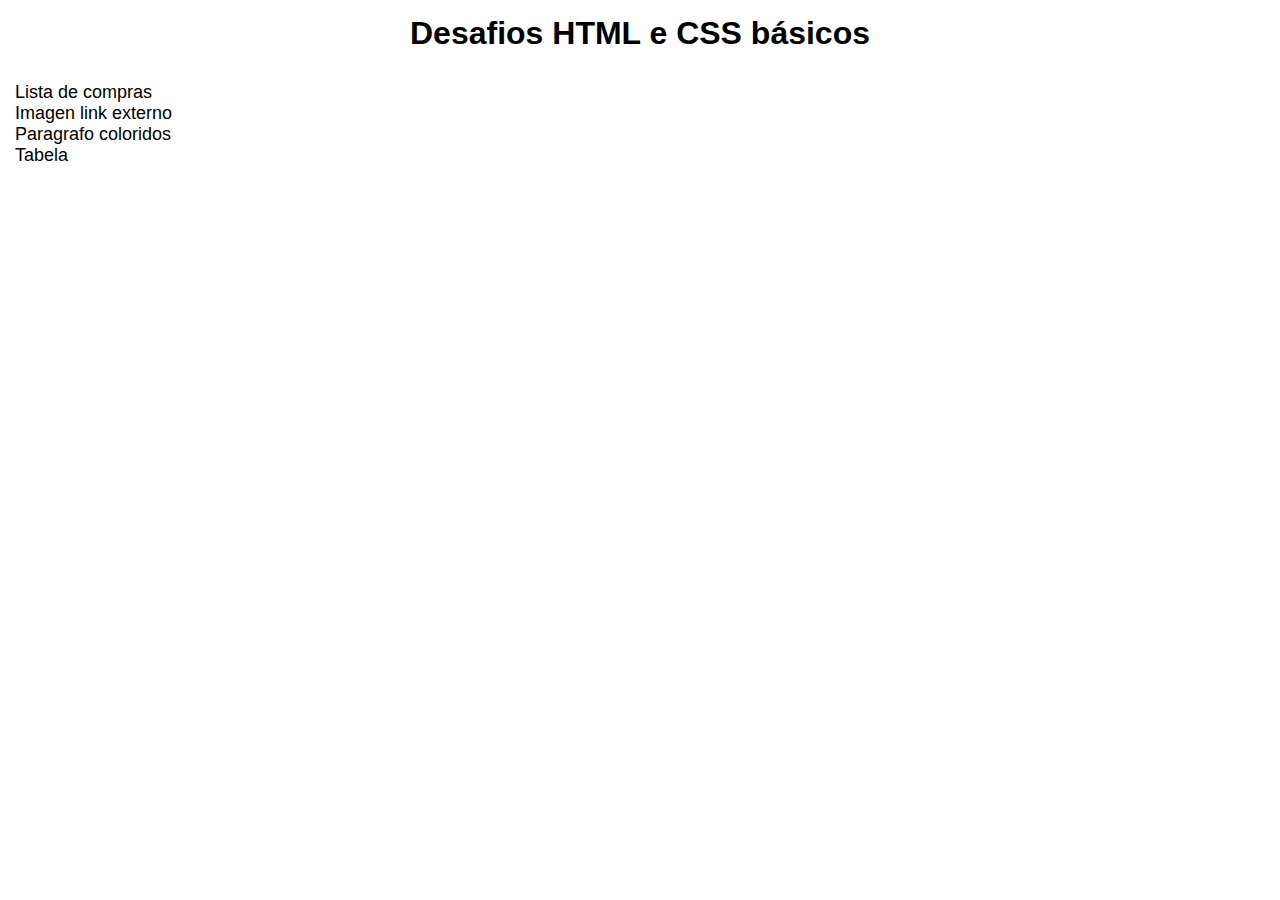
<file: index.html>
<!DOCTYPE html>
<html lang="en">

<head>
    <meta charset="UTF-8">
    <meta name="viewport" content="width=device-width, initial-scale=1.0">
    <title>Document</title>

    <link rel="stylesheet" href="./src/css/estilos.css">
</head>

<body>

    <h1>Desafios HTML e CSS básicos</h1>

    <div class="links">
        <a href="./01-lista-de-compras/">Lista de compras</a><br>
        <a href="./02-img-link-externo/">Imagen link externo</a><br>
        <a href="./03-paragrafos-coloridos/">Paragrafo coloridos</a><br>
        <a href="./04-tabela/">Tabela</a>
    </div>
</body>

</html>
</file>
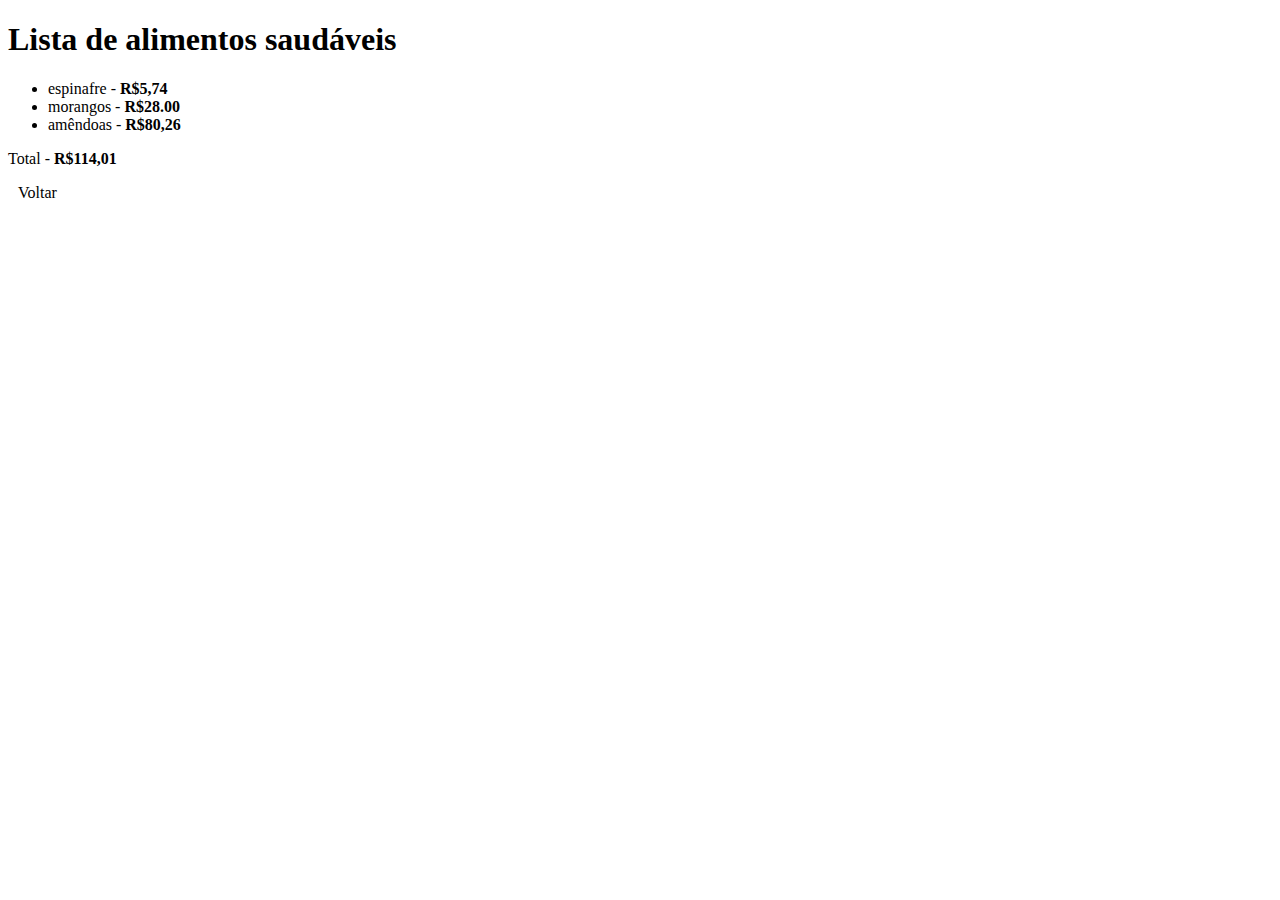
<file: 01-lista-de-compras/index.html>
<!DOCTYPE html>
<html lang="pt-BR">

<head>
    <meta charset="UTF-8">
    <meta name="viewport" content="width=device-width, initial-scale=1.0">
    <title>Alimentos saudáveis</title>

    <link rel="stylesheet" href="./src/css/estilos.css">
</head>

<body>
    <h1><strong>Lista de alimentos saudáveis</strong></h1>

    <ul>
        <li>espinafre - <strong>R$5,74</strong></li>
        <li>morangos - <strong>R$28.00</strong></li>
        <li>amêndoas - <strong>R$80,26</strong></li>
    </ul>

    <p>Total - <strong>R$114,01</strong></p>

    <a href="../index.html">Voltar</a>
</body>

</html>
</file>
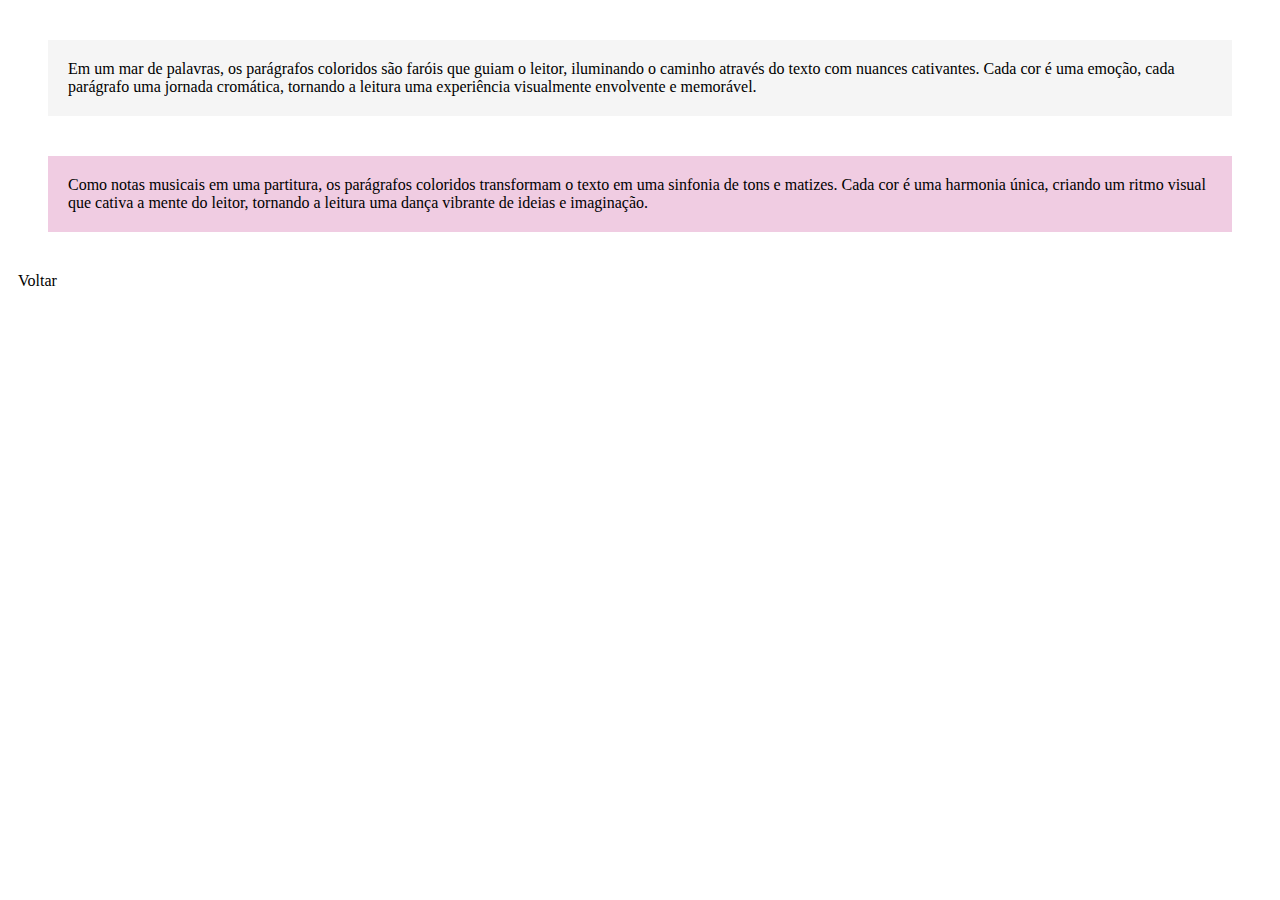
<file: 03-paragrafos-coloridos/index.html>
<!DOCTYPE html>
<html lang="pt-BR">
<head>
    <meta charset="UTF-8">
    <meta name="viewport" content="width=device-width, initial-scale=1.0">
    <title>parágrafos coloridos</title>
    <link rel="stylesheet" href="./src/css/estilos.css">
</head>
<body>
    <p class="texto paragrafo-padrao">Em um mar de palavras, os parágrafos coloridos são faróis que guiam o leitor, iluminando o caminho através do texto com nuances cativantes. Cada cor é uma emoção, cada parágrafo uma jornada cromática, tornando a leitura uma experiência visualmente envolvente e memorável.</p>

    <p class="texto paragrafo-destacado">Como notas musicais em uma partitura, os parágrafos coloridos transformam o texto em uma sinfonia de tons e matizes. Cada cor é uma harmonia única, criando um ritmo visual que cativa a mente do leitor, tornando a leitura uma dança vibrante de ideias e imaginação.</p>

    <a href="../index.html">Voltar</a>
</body>
</html>
</file>
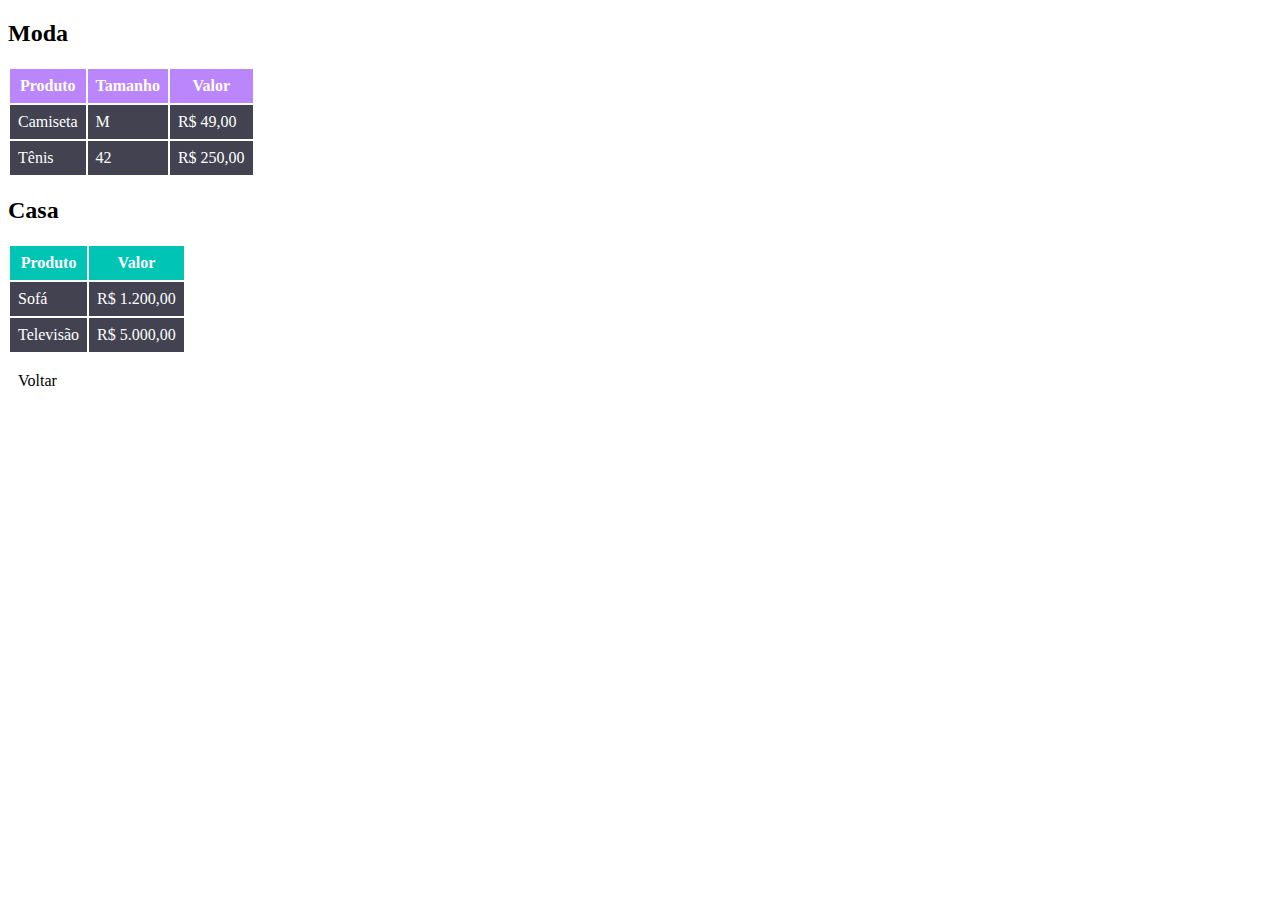
<file: 04-tabela/index.html>
<!DOCTYPE html>
<html lang="en">
<head>
    <meta charset="UTF-8">
    <meta name="viewport" content="width=device-width, initial-scale=1.0">
    <title>Tabela</title>
    <link rel="stylesheet" href="./src/css/estilos.css">
</head>
<body>
    <h2>Moda</h2>
    <table class="tabela moda">
        <thead>
            <tr >
                <th>Produto</th>
                <th>Tamanho</th>
                <th>Valor</th>
            </tr>
        </thead>
        <tbody>
            <tr>
                <td>Camiseta</td>
                <td>M</td>
                <td>R$ 49,00</td>
            </tr>
            <tr>
                <td>Tênis</td>
                <td>42</td>
                <td>R$ 250,00</td>
            </tr>
        </tbody>
    </table>


    <h2>Casa</h2>
    <table class="tabela casa">
        <thead>
            <tr >
                <th>Produto</th>
                <th>Valor</th>
            </tr>
        </thead>
        <tbody>
            <tr>
                <td>Sofá</td>
                <td>R$ 1.200,00</td>
            </tr>
            <tr>
                <td>Televisão</td>
                <td>R$ 5.000,00</td>
        </tbody>
    </table><br>
    <a href="../index.html">Voltar</a>
</body>
</html>
</file>
<file: src/css/estilos.css>
* {
    margin: 0;
    border: 0;
    padding: 0;
    font-family: sans-serif;
}

h1{
    color: black;
    margin: 15px;
    text-align: center;
}

.links {
    margin: 15px;
    padding: 15px  0px;
}

a {
    font-size: 18px;
    color: black;
    text-decoration: none;
}
</file>
<file: 01-lista-de-compras/src/css/estilos.css>
a {
    color: black;
    text-decoration: none;
    padding: 10px;
}
</file>
<file: 03-paragrafos-coloridos/src/css/estilos.css>
.texto {
    margin: 40px;
    padding: 20px;
}

.paragrafo-padrao {
    background-color: #F5F5F5;
}

.paragrafo-destacado {
    background-color: #F0CCE2;
}

a {
    color: black;
    text-decoration: none;
    padding: 10px;
}
</file>
<file: 04-tabela/src/css/estilos.css>
.tabela th,
.tabela td {
    padding: 8px;
}

.moda thead {
    background-color: #BB86FC;
    color: #fff;
}

.casa thead {
    background-color: #00C4B4;
    color: #fff;
}

.tabela tbody tr {
    background-color: #424250;
    color: white;
}

.tabela tbody tr {
    background-color: #424250;
    color: white;
}

a {
    color: black;
    text-decoration: none;
    padding: 10px;
}
</file>
